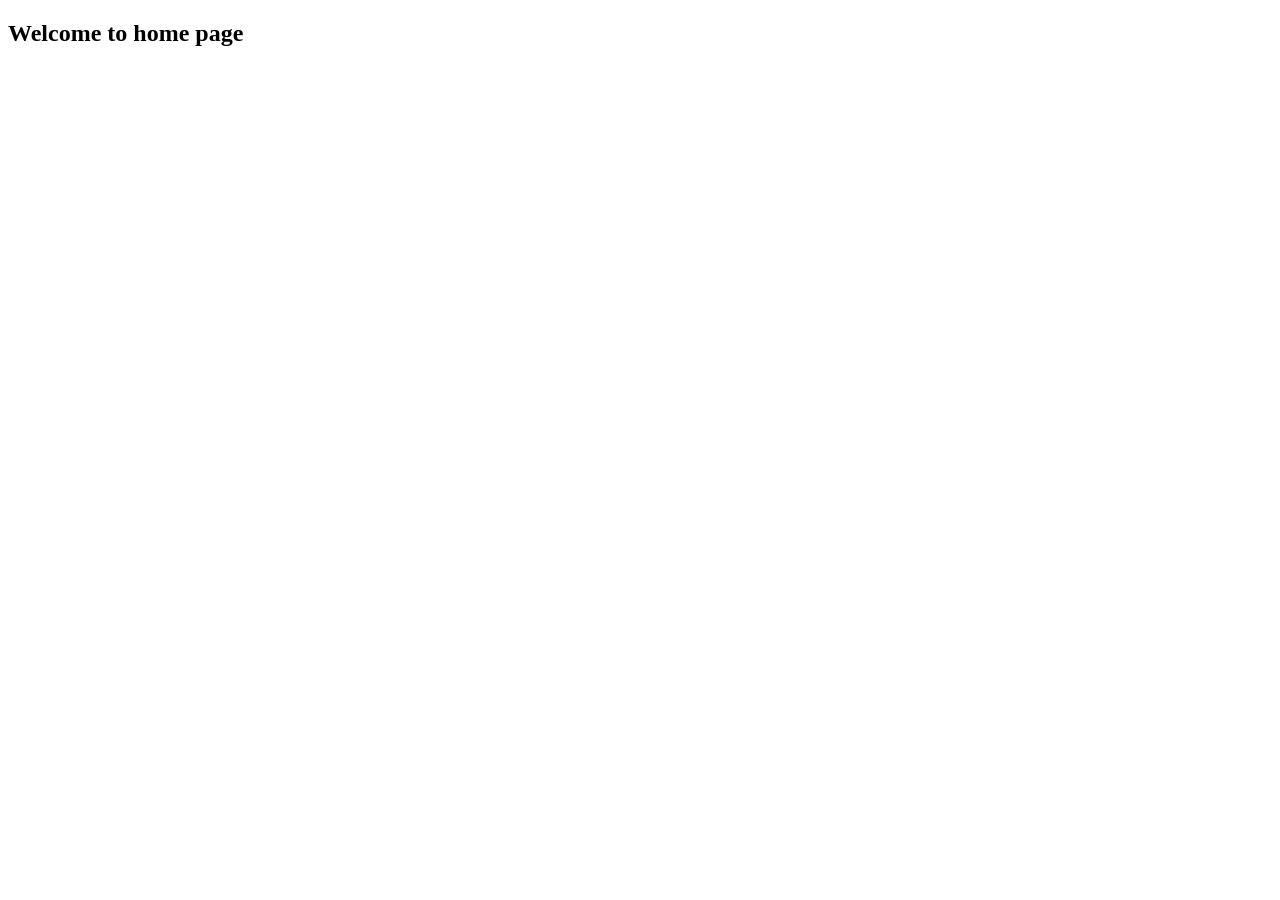
<file: E2E_deployment/templates/index.html>
<!DOCTYPE html>
<html lang="en">
<head>
    <meta charset="UTF-8">
    <meta name="viewport" content="width=device-width, initial-scale=1.0">
    <title>Document</title>
</head>
<body>
    <h2>Welcome to home page</h2>
</body>
</html>
</file>
